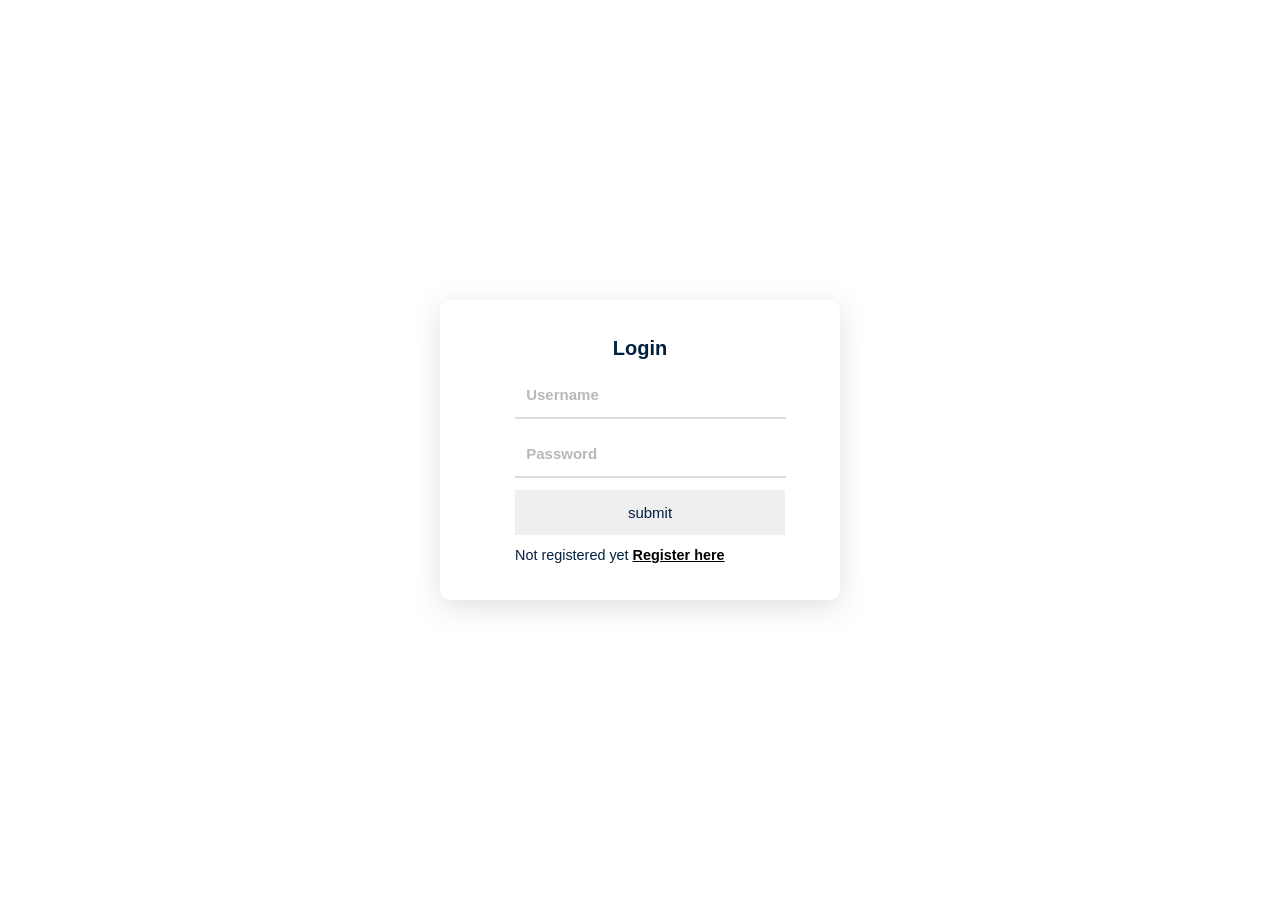
<file: index.html>
<!DOCTYPE html>
<html lang="en">

<head>
    <meta charset="UTF-8">
    <meta http-equiv="X-UA-Compatible" content="IE=edge">
    <meta name="viewport" content="width=device-width, initial-scale=1.0">
    <link rel="stylesheet" href="css/main.css">
    <title>Login</title>
</head>

<body>
    <div class="container">

        <div class="inputs">
            <p class="title">Login</p>
            <!-- <label for="Username">Username</label> -->

            <input type="text" class="input-fields" required placeholder="Username" name="username" id="">

            <!-- <label for="password">Password</label> -->

            <input type="password" class="input-fields" required placeholder="Password" name="" id="">

            <div class="btn">
                <button id="demo" onclick="myFunction()" type="submit">submit</button>
            </div>

            <div class="text">
                <p>Not registered yet <a href="register.html">Register here</a></p>
            </div>

        </div>
    </div>
    <script>
        function myFunction() {
            alert("Oops… a server error");
        }
    </script>
</body>

</html>
</file>
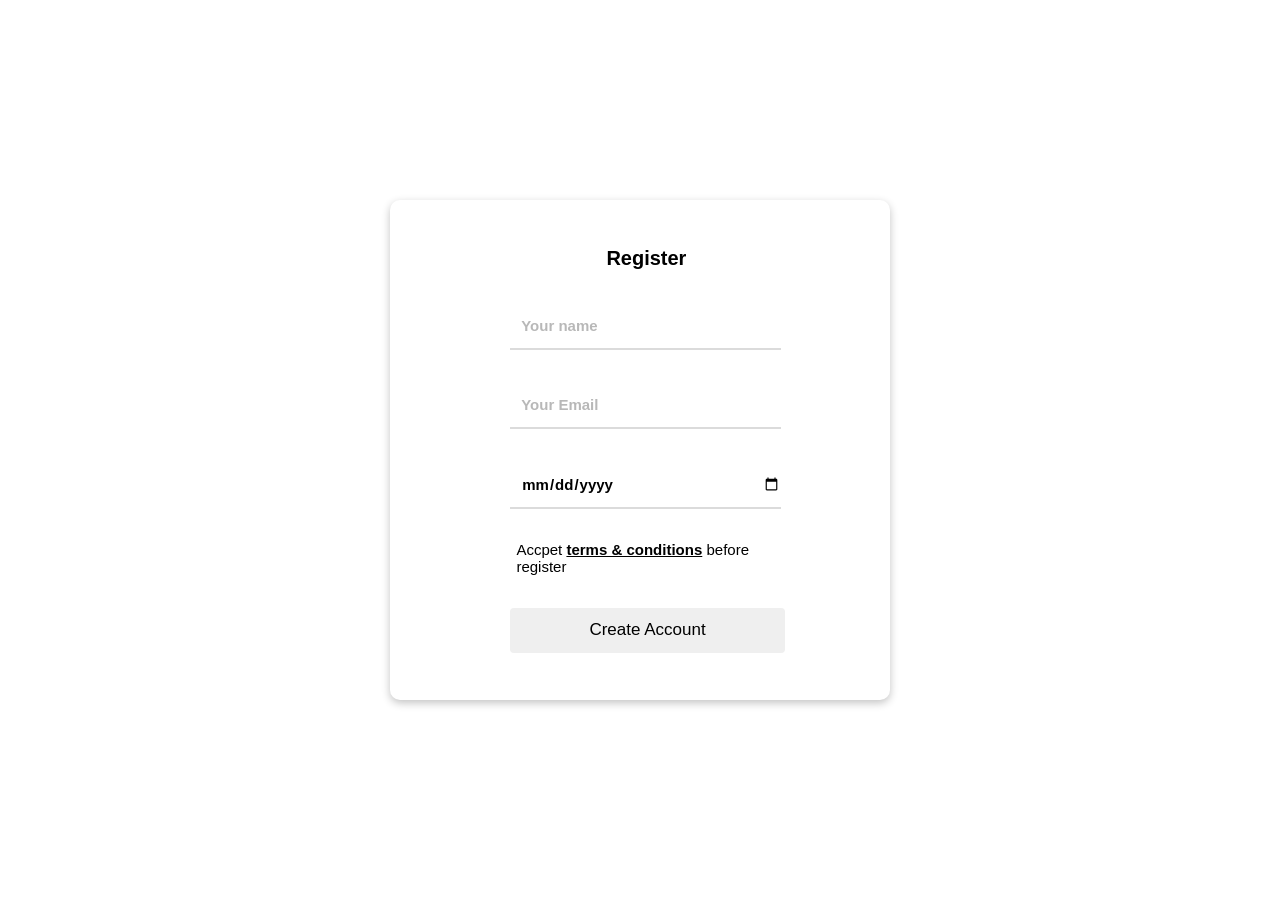
<file: register.html>
<!DOCTYPE html>
<html lang="en">

<head>
    <meta charset="UTF-8">
    <meta http-equiv="X-UA-Compatible" content="IE=edge">
    <meta name="viewport" content="width=device-width, initial-scale=1.0">
    <link rel="stylesheet" href="css/style.css">
    <title>Register</title>
</head>

<body>
    <div class="container">
        <div class="inputs">
            <p class="title">Register</p>
            <!-- <label for="">Full name</label> -->
            <input type="text" name="" placeholder="Your name" class="input-fields" id="">
            <!-- <label for="">Email</label> -->
            <input type="email" name="" placeholder="Your Email" class="input-fields" id="">
            <!-- <label for="">Gender</label> -->

            <!-- <div class="radio-btn">
                <label for="">
                    <input type="radio" name="Gender" value="male" id="">
                    <span class="mark"></span>
                    <span class="btn-border"></span>
                    Male</label>
                <label for="">
                    <input type="radio" value="Female" name="Gender" id="">
                    <span class="mark"></span>
                    <span class="btn-border"></span>
                    Female</label>
            </div> -->
            <!-- <label for="">Date of Birth</label> -->
            <input type="date" class="input-fields">

            <div class="text">

                <p>Accpet <a href="terms&condition.html" target="_blank">terms & conditions</a> before register</p>
            </div>

            <div class="btn">
                <button id="demo" onclick="myFunction()"  type="submit">Create Account</button>
            </div>
        </div>
    </div>
    <script>
        function myFunction() {
            alert("Oops… Registration closed");
        }
    </script>
</body>

</html>
</file>
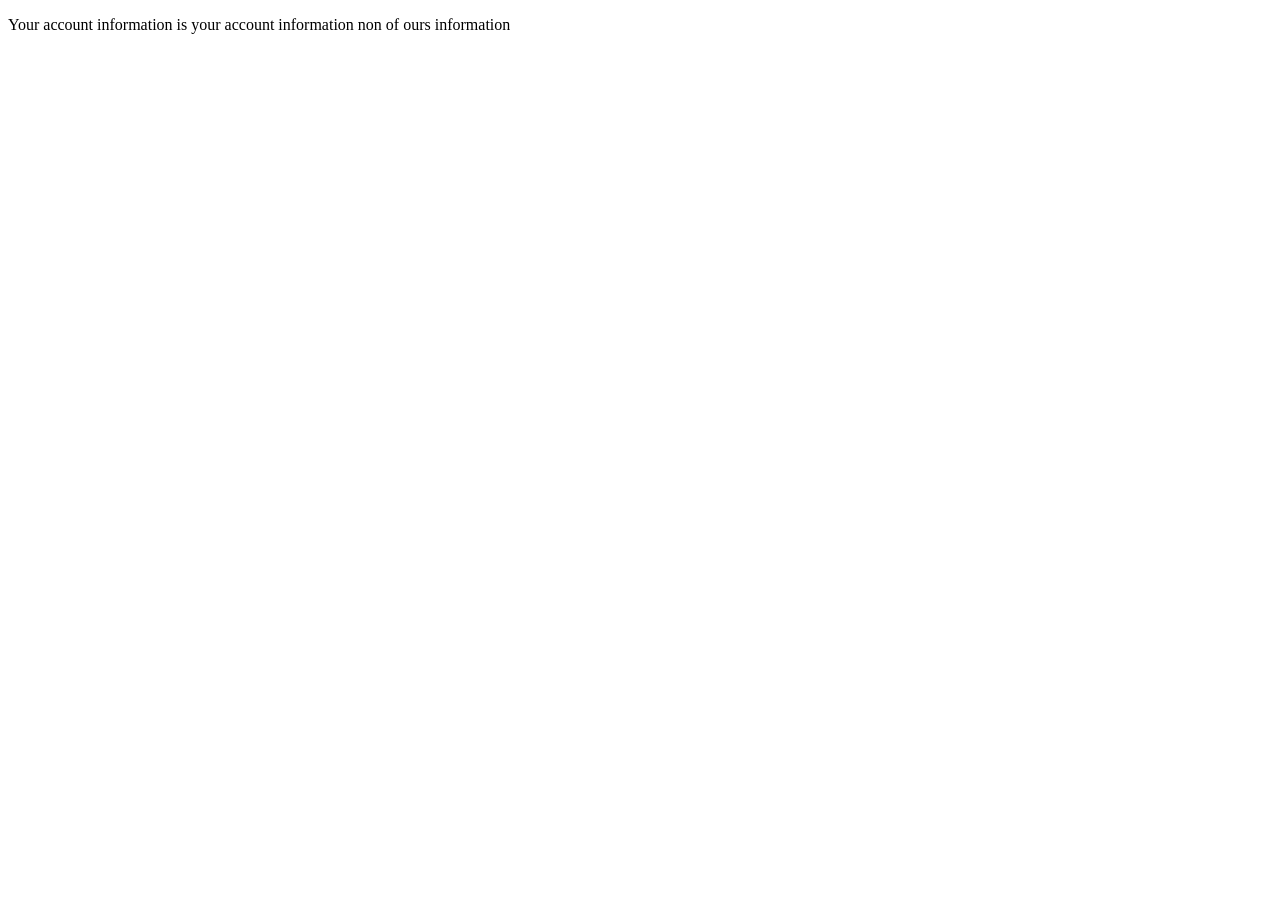
<file: terms&condition.html>
<!DOCTYPE html>
<html lang="en">
<head>
    <meta charset="UTF-8">
    <meta http-equiv="X-UA-Compatible" content="IE=edge">
    <meta name="viewport" content="width=device-width, initial-scale=1.0">
    <title>Terms and Condition</title>
</head>
<body>
  <p>
      Your account information is your account information non of ours information
  </p>  
</body>
</html>
</file>
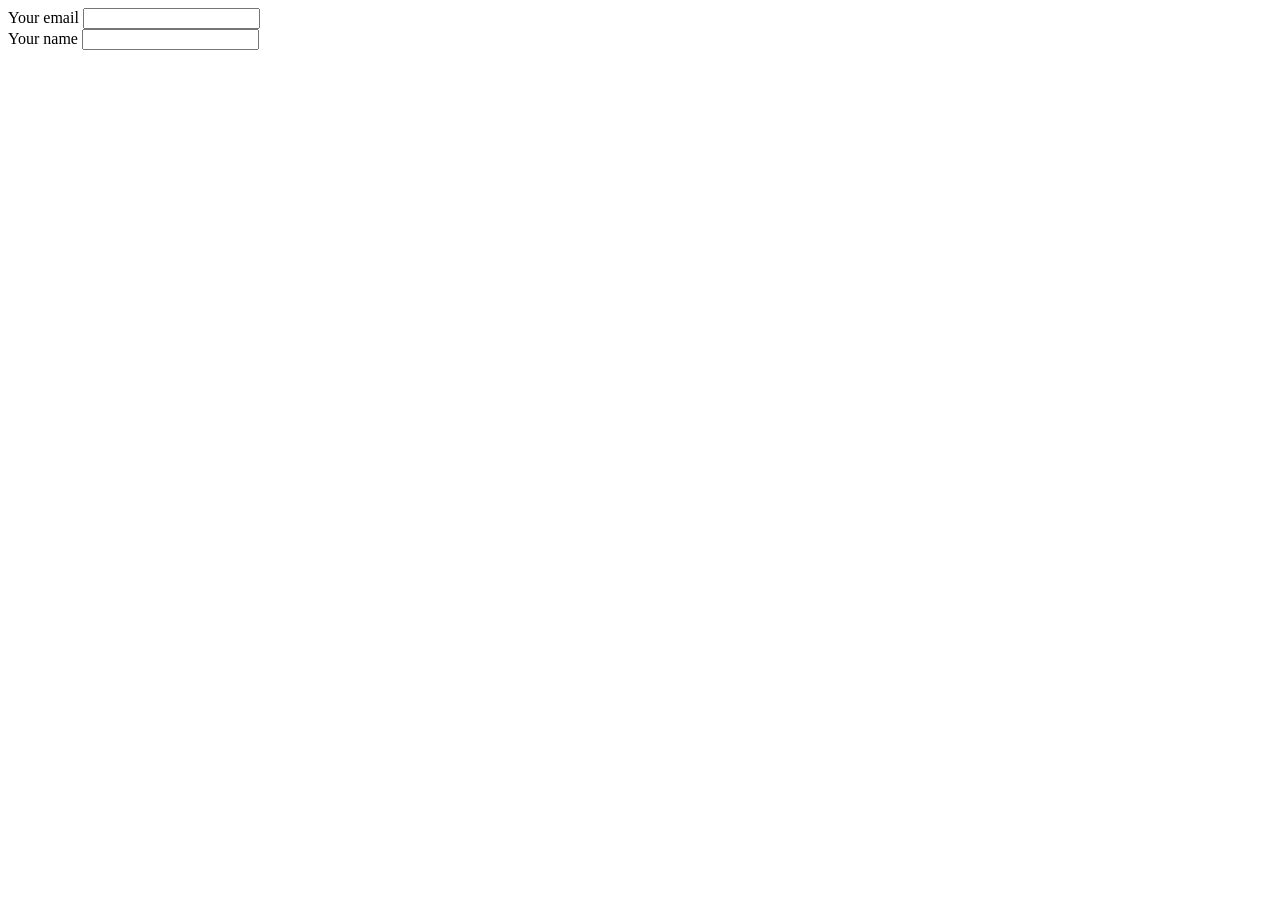
<file: try.html>
<!DOCTYPE html>
<html lang="en">
<head>
    <meta charset="UTF-8">
    <meta http-equiv="X-UA-Compatible" content="IE=edge">
    <meta name="viewport" content="width=device-width, initial-scale=1.0">
    <title>Document</title>
</head>
<body>
    <form action="">
        <div>
        <label id="email-id">
            Your email
        </label><input type="email" name="" id="email"></div>
        <div><label id="name-id">Your name
        </label>
        <input type="email" name="" id="email">
    </div>
    </form>
</body>
</html>
</file>
<file: css/main.css>
* {
    padding: 0;
    margin: 0;
    font-family:'Segoe UI', Tahoma, Geneva, Verdana, sans-serif;
    color: #00203FFF;
}
.container{
    position: absolute;
    top: 50%;
    left: 50%;
    transform: translate(-50%, -50%);
    width: 400px;
    height: 300px;
    box-shadow: rgba(100, 100, 111, 0.2) 0px 7px 29px 0px;
    border-radius: 10px;
    overflow: hidden;
    display: flex;
    align-items: center;
    justify-content: center;
    font-size: .9rem;
    z-index: 100;  
}
/* input:focus{
    border: red;
} */
.inputs{
    display: flex;
    flex-direction: column;
    justify-content: space-evenly;
    width: 250px;
    height: 250px;
    z-index: 2;
}
.input-fields{
    border: none;
    font-size: 15px;
    font-weight: 600;
    border-bottom: 2px solid #dbdbdb;
    width: 260px;
    height: 45px;
    padding-left: .7rem;
    outline: none;
}

::placeholder{
    color:#b8b8b8;
}

label{
    font-size: 15px;
    font-weight: 500;
}
.btn button{
    border:none;
    font-size: 15px;
    width: 270px;
    height: 45px;
}
.text{
    display: flex;
    align-items: center;
    left:1rem;
    width: 100%;
}
a{
    font-weight: 600;
    color: black;
}
.title{
    text-align: center;
    font-size: 20px;
    font-weight: 900;
}
@media only screen and (max-width: 640px) {
    body{
        box-shadow: none;
/*         color: red; */
        margin: 20px;
    }
}
</file>
<file: css/style.css>
* {
    margin: 0;
    padding: 0;
    font-family: sans-serif;
}
.container{
    position: absolute;
    top: 50%;
    left: 50%;
    transform: translate(-50%,-50%);
    width: 500px;
    height: 500px;
    box-shadow: rgba(0, 0, 0, 0.24) 0px 3px 8px;
    border-radius: 10px;
    overflow: hidden;
    display: flex;
    align-items: center;
    justify-content: center;
    font-size: .9rem;
    z-index: 100;
}

.inputs{
    width: 260px;
    height: 470px;
    display: flex;
    flex-direction: column;
    justify-content: space-evenly;
    z-index: 2;
}

.input-fields{
    border: none;
    width: 260px;
    height: 45px;
    border-bottom: 2px solid #dbdbdb;
    padding-left: .7rem;
    outline: none;
    font-weight: 600;
    font-size: 15px;
}

input:focus{
    border-color: #ff316f;
}

::placeholder{
    color: #b8b8b8;
}

.radio-btn{
    width: 100%;
    height: 45px;
    display: flex;
}

label{
    font-size: 15px;
    font-weight: 500px;
    color: #2c2c2c;
}

.radio-btn input{
    display: none;
}

.radio-btn label{
    position: relative;
    width: 100px;
    height: 48px;
    display: flex;
    align-items: center;
    justify-content: center;
    margin-left: 1rem;
    font-weight: 600;
}

.mark{
    position: relative;
    display: block;
    width: 18px;
    height: 18px;
    border: 2px solid red;
    border-radius: 50%;
    transition: .3s;
}

mark::before{
    content: "";
    position: absolute;
    top:50%;
    left: 50%;
    transform: translate(-50%,-50%);
    width: 11px;
    height: 11px;
    background: #ff316f;
    opacity: 0;
    transition: .3s;
}

.btn-border{
    position: absolute;
    top: 0;
    left: 0;
    width: 100px;
    height: 45px;
    border: 2px solid #dbdbdb;
    border-radius: 4px;
}
input[type="radio"]:checked ~ .mark{
    border-color: #ff316f;
}
input[type="radio"]:checked ~ .mark::before{
    opacity: 1;
}
input[type="radio"]:checked ~ .btn-border{
    border-color: #ff316f;
}

.text{
    display: flex;
    align-items: center;
    left: 1rem;
}

.btn button{
    width: 275px;
    height: 45px;
    border-radius: 4px;
    border: none;
    outline: none;
    font-size: 17px;
}

p{
    position: relative;
    font-size: 15px;
    left: .4rem;
    width: 100%;
}

a{
    font-weight: 600;
    color: black;
}
.title{
    text-align: center;
    font-size: 20px;
    font-weight: 900;
}
</file>
